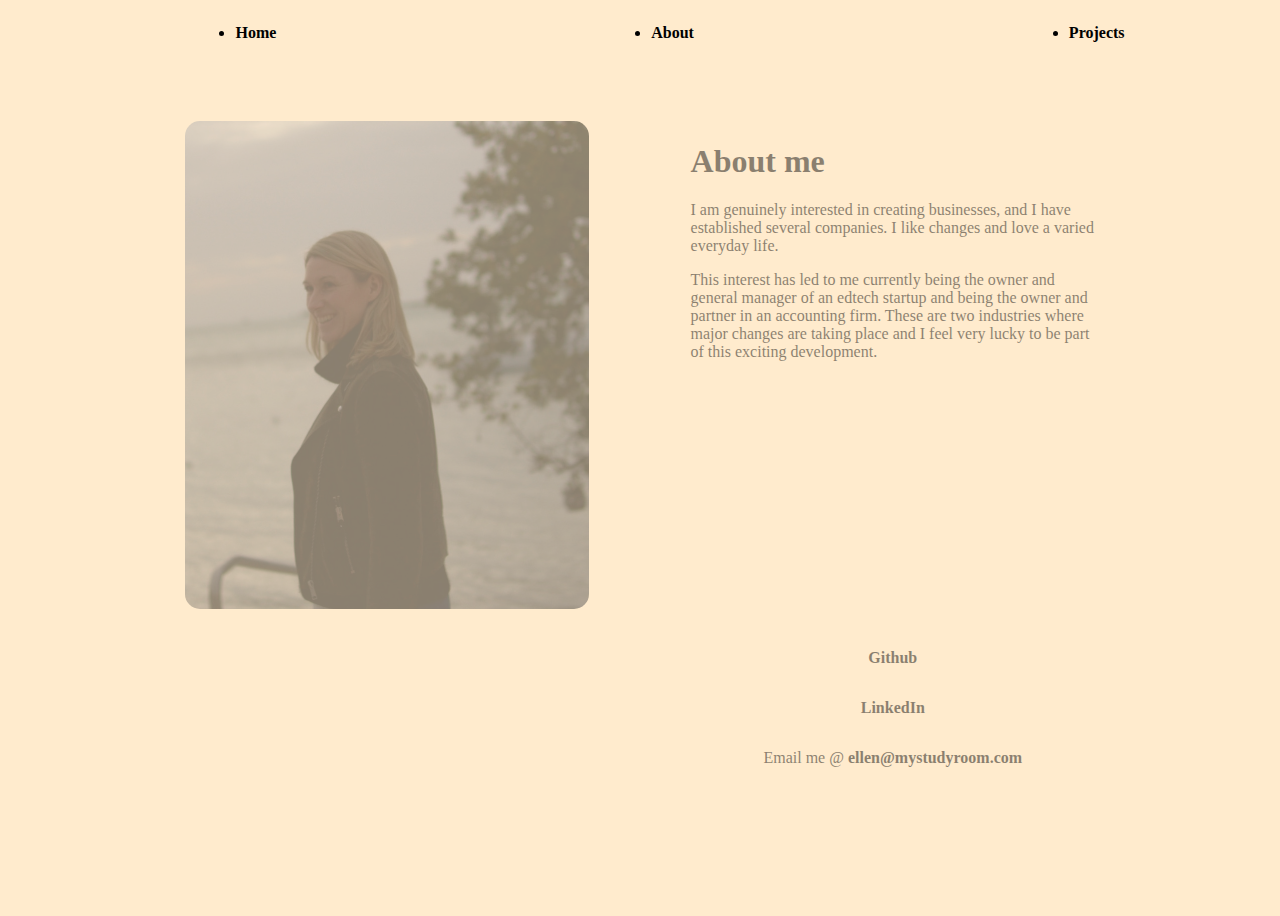
<file: bio/index.html>
<!DOCTYPE html>
<html lang="en">
  <head>
    <meta charset="UTF-8" />
    <meta http-equiv="X-UA-Compatible" content="IE=edge" />
    <meta name="viewport" content="width=device-width, initial-scale=1.0" />
    <link
      href="https://cdn.jsdelivr.net/npm/bootstrap@5.0.2/dist/css/bootstrap.min.css"
      rel="stylesheet"
      integrity="sha384-EVSTQN3/azprG1Anm3QDgpJLIm9Nao0Yz1ztcQTwFspd3yD65VohhpuuCOmLASjC"
      crossorigin="anonymous"
    />
    <link rel="stylesheet" href="./bio.css" />
    <title>My portfolio</title>
  </head>
  <body>
    <nav class="navbar navbar-expand-lg navbar-dark bg-dark">
      <div class="container-fluid">
        <div class="collapse navbar-collapse" id="navbarNav">
          <ul class="navbar-nav">
            <li class="nav-item">
              <a class="nav-link" aria-current="page" href="../index.html"
                >Home</a
              >
            </li>
            <li class="nav-item">
              <a class="nav-link" aria-current="page" href="../bio/index.html"
                >About</a
              >
            </li>
            <li class="nav-item">
              <a
                class="nav-link"
                aria-current="page"
                href="../projects/index.html"
                >Projects</a
              >
            </li>
          </ul>
        </div>
      </div>
    </nav>

    <div id="container">
      <div id="photo-container">
        <img id="photo" src="../assets/bioPicture1.jpeg" alt="" />
      </div>
      <div id="bio-text">
        <h1>About me</h1>
        <p>
          I am genuinely interested in creating businesses, and I have
          established several companies. I like changes and love a varied
          everyday life.
        </p>
        <p>
          This interest has led to me currently being the owner and general
          manager of an edtech startup and being the owner and partner in an
          accounting firm. These are two industries where major changes are
          taking place and I feel very lucky to be part of this exciting
          development.
        </p>
      </div>
      <div id="contact-info">
        <p><a href="https://github.com/EllSyn">Github</a></p>
        <p>
          <a href="https://www.linkedin.com/in/ellen-synnestvedt-85a3781/"
            >LinkedIn</a
          >
        </p>
        <p>
          Email me @
          <a href="mailto:ellen@mystudyroom.com">ellen@mystudyroom.com</a>
        </p>
      </div>
    </div>

    <script src="../index.js"></script>
    <script
      src="https://cdn.jsdelivr.net/npm/bootstrap@5.0.2/dist/js/bootstrap.bundle.min.js"
      integrity="sha384-MrcW6ZMFYlzcLA8Nl+NtUVF0sA7MsXsP1UyJoMp4YLEuNSfAP+JcXn/tWtIaxVXM"
      crossorigin="anonymous"
    ></script>
  </body>
</html>
</file>
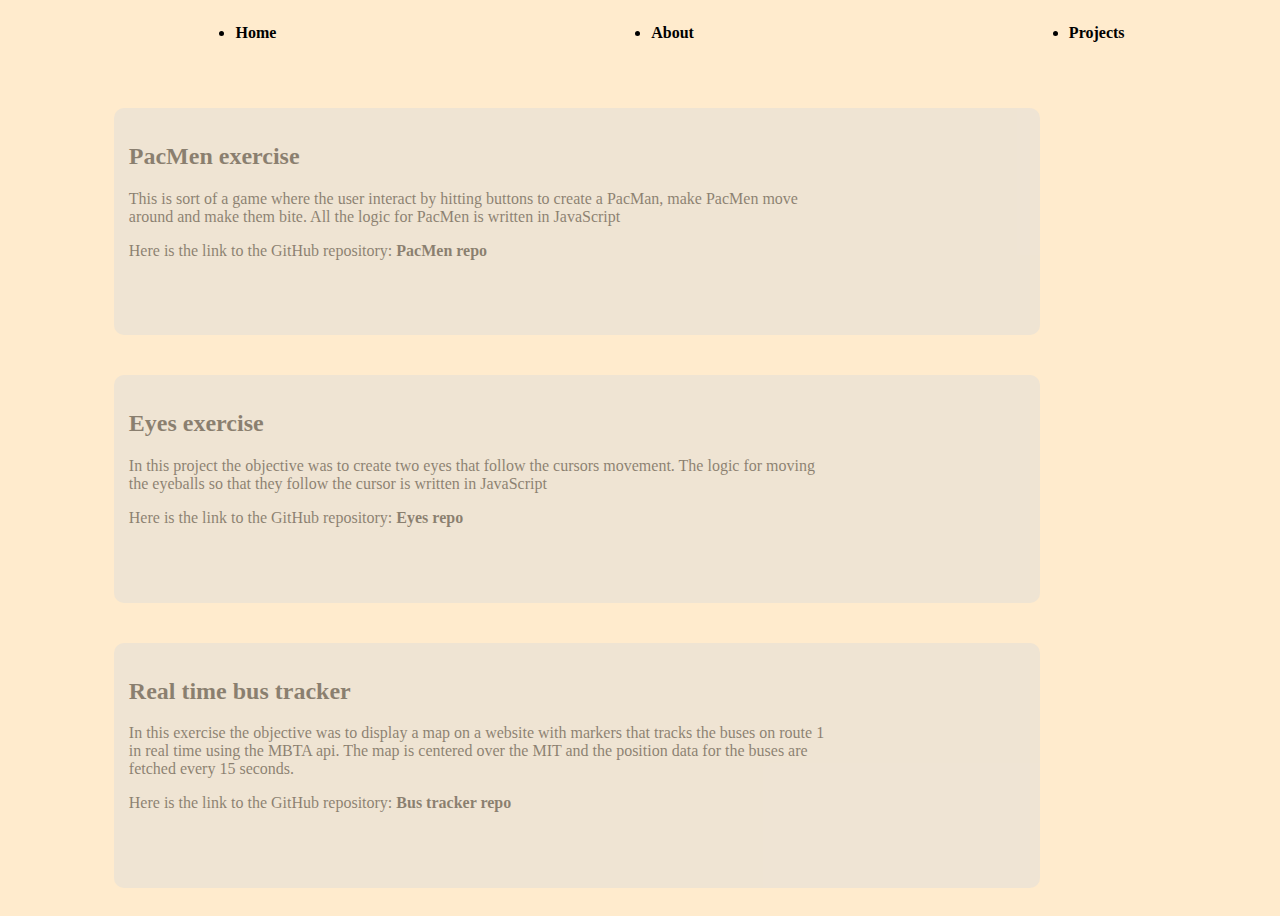
<file: projects/index.html>
<!DOCTYPE html>
<html lang="en">
  <head>
    <meta charset="UTF-8" />
    <meta http-equiv="X-UA-Compatible" content="IE=edge" />
    <meta name="viewport" content="width=device-width, initial-scale=1.0" />
    <link
      href="https://cdn.jsdelivr.net/npm/bootstrap@5.0.2/dist/css/bootstrap.min.css"
      rel="stylesheet"
      integrity="sha384-EVSTQN3/azprG1Anm3QDgpJLIm9Nao0Yz1ztcQTwFspd3yD65VohhpuuCOmLASjC"
      crossorigin="anonymous"
    />
    <link rel="stylesheet" href="./projects.css" />
    <title>My portfolio</title>
  </head>
  <body>
    <nav class="navbar navbar-expand-lg navbar-dark bg-dark">
      <div class="container-fluid">
        <div class="collapse navbar-collapse" id="navbarNav">
          <ul class="navbar-nav">
            <li class="nav-item">
              <a class="nav-link" aria-current="page" href="../index.html"
                >Home</a
              >
            </li>
            <li class="nav-item">
              <a class="nav-link" aria-current="page" href="../bio/index.html"
                >About</a
              >
            </li>
            <li class="nav-item">
              <a
                class="nav-link"
                aria-current="page"
                href="../projects/index.html"
                >Projects</a
              >
            </li>
          </ul>
        </div>
      </div>
    </nav>

    <div id="container">
      <div class="card">
        <h2>PacMen exercise</h2>
        <p>
          This is sort of a game where the user interact by hitting buttons to
          create a PacMan, make PacMen move around and make them bite. All the
          logic for PacMen is written in JavaScript
        </p>
        <p>
          Here is the link to the GitHub repository:
          <a href="https://github.com/EllSyn/PacMen-exercise">PacMen repo</a>
        </p>
      </div>
      <div class="card">
        <h2>Eyes exercise</h2>
        <p>
          In this project the objective was to create two eyes that follow the
          cursors movement. The logic for moving the eyeballs so that they
          follow the cursor is written in JavaScript
        </p>
        <p>
          Here is the link to the GitHub repository:
          <a href="https://github.com/EllSyn/eyes_exercise">Eyes repo</a>
        </p>
      </div>
      <div class="card">
        <h2>Real time bus tracker</h2>
        <p>
          In this exercise the objective was to display a map on a website with
          markers that tracks the buses on route 1 in real time using the MBTA
          api. The map is centered over the MIT and the position data for the
          buses are fetched every 15 seconds.
        </p>
        <p>
          Here is the link to the GitHub repository:
          <a href="https://github.com/EllSyn/bus-tracker-exercise"
            >Bus tracker repo</a
          >
        </p>
      </div>
    </div>

    <script src="../index.js"></script>
    <script
      src="https://cdn.jsdelivr.net/npm/bootstrap@5.0.2/dist/js/bootstrap.bundle.min.js"
      integrity="sha384-MrcW6ZMFYlzcLA8Nl+NtUVF0sA7MsXsP1UyJoMp4YLEuNSfAP+JcXn/tWtIaxVXM"
      crossorigin="anonymous"
    ></script>
  </body>
</html>
</file>
<file: bio/bio.css>
body {
  height: 100vh;
  background-color: blanchedalmond;
  display: grid;
  grid-template-rows: auto 1fr;
  grid-template-areas:
    'header'
    'main';
}

#container {
  display: grid;
  height: auto;
  width: 80%;
  margin: 5% 10%;
  grid-area: main;
  gap: 10%;
  grid-template-columns: repeat(2, 40%);
  grid-template-rows: auto;
  grid-template-areas:
    'picture bio'
    'picture contact';
  justify-content: center;
}

#contact-info {
  grid-area: contact;
  display: flex;
  justify-content: center;
  align-items: center;
  flex-direction: column;
}

.navbar-nav {
  width: 100%;
  display: flex;
  justify-content: space-around;
}

#photo-container {
  grid-area: picture;
}

#photo {
  border-radius: 15px;
  width: 100%;
  height: auto;
}

a {
  font-weight: bold;
}

a:link {
  color: black;
  text-decoration: none;
}

a:visited {
  color: black;
}

a:hover {
  color: grey;
}
</file>
<file: projects/projects.css>
body {
  height: 100vh;
  background-color: blanchedalmond;
  display: grid;
  grid-template-rows: auto 1fr;
  grid-template-areas:
    'header'
    'main';
}

#container {
  display: flex;
  height: auto;
  width: 90%;
  grid-area: main;
  justify-content: center;
  flex-wrap: wrap;
  margin-top: 30px;
}

.card {
  margin: 20px 50px;
  max-width: 1200px;
  width: 70vw;
  height: auto;
  max-height: 300px;
  background-color: gainsboro;
  border-radius: 10px;
  padding: 15px;
}

.navbar-nav {
  width: 100%;
  display: flex;
  justify-content: space-around;
}

p {
  width: 80%;
  max-width: 700px;
}

a {
  font-weight: bold;
}

a:link {
  color: black;
  text-decoration: none;
}

a:visited {
  color: black;
}

a:hover {
  color: grey;
}
</file>
